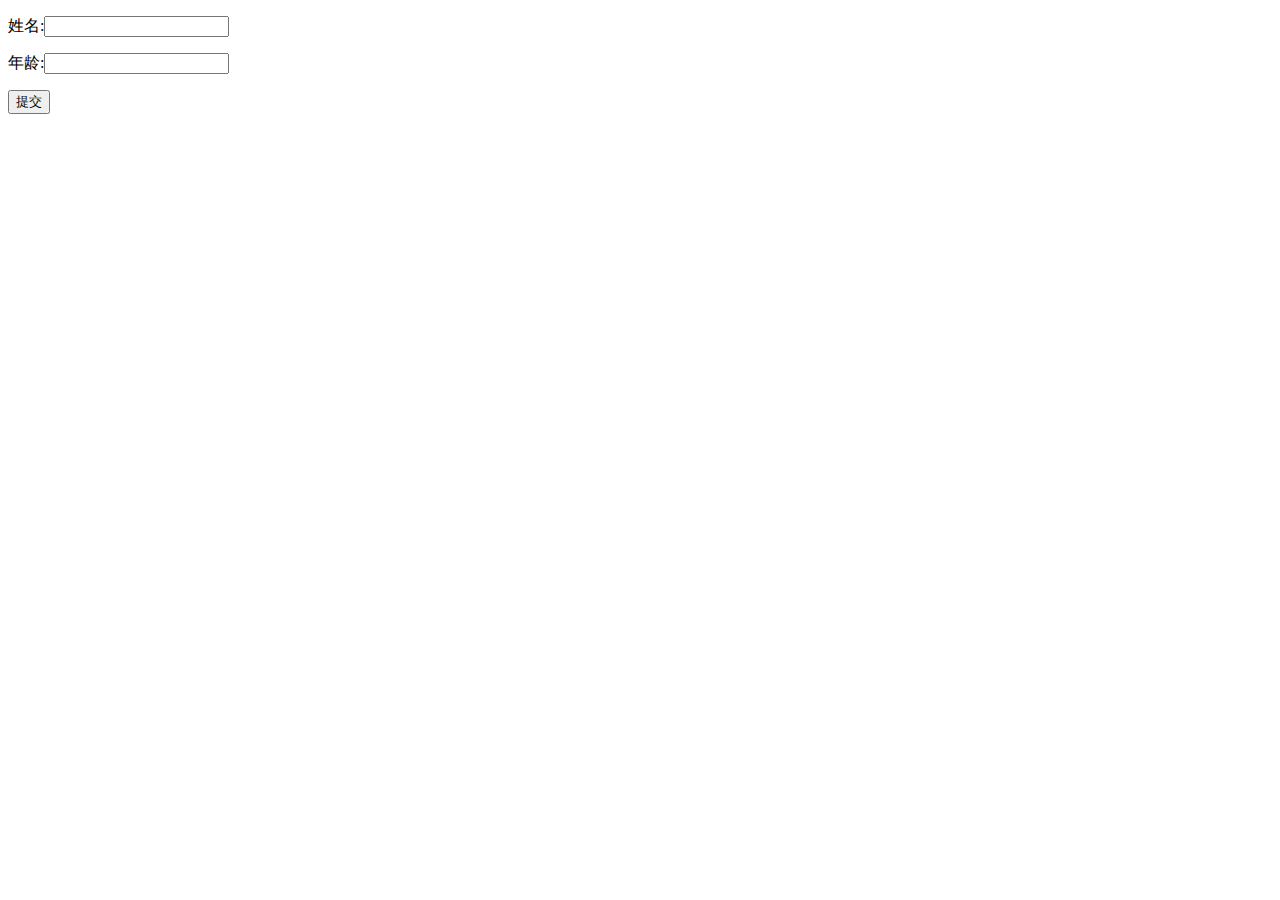
<file: src/main/resources/static/html/student.html>
<!DOCTYPE html>
<html lang="en">
<head>
    <meta charset="UTF-8">
    <title>Title</title>
</head>
<body>

    <form method="post" action="/alpha/student">
        <p>
            姓名:<input type="text" name="name">
        </p>
        <p>
            年龄:<input type="text" name="age">
        </p>
        <p>
            <input type="submit" value="提交"></input>
        </p>
    </form>

</body>
</html>
</file>
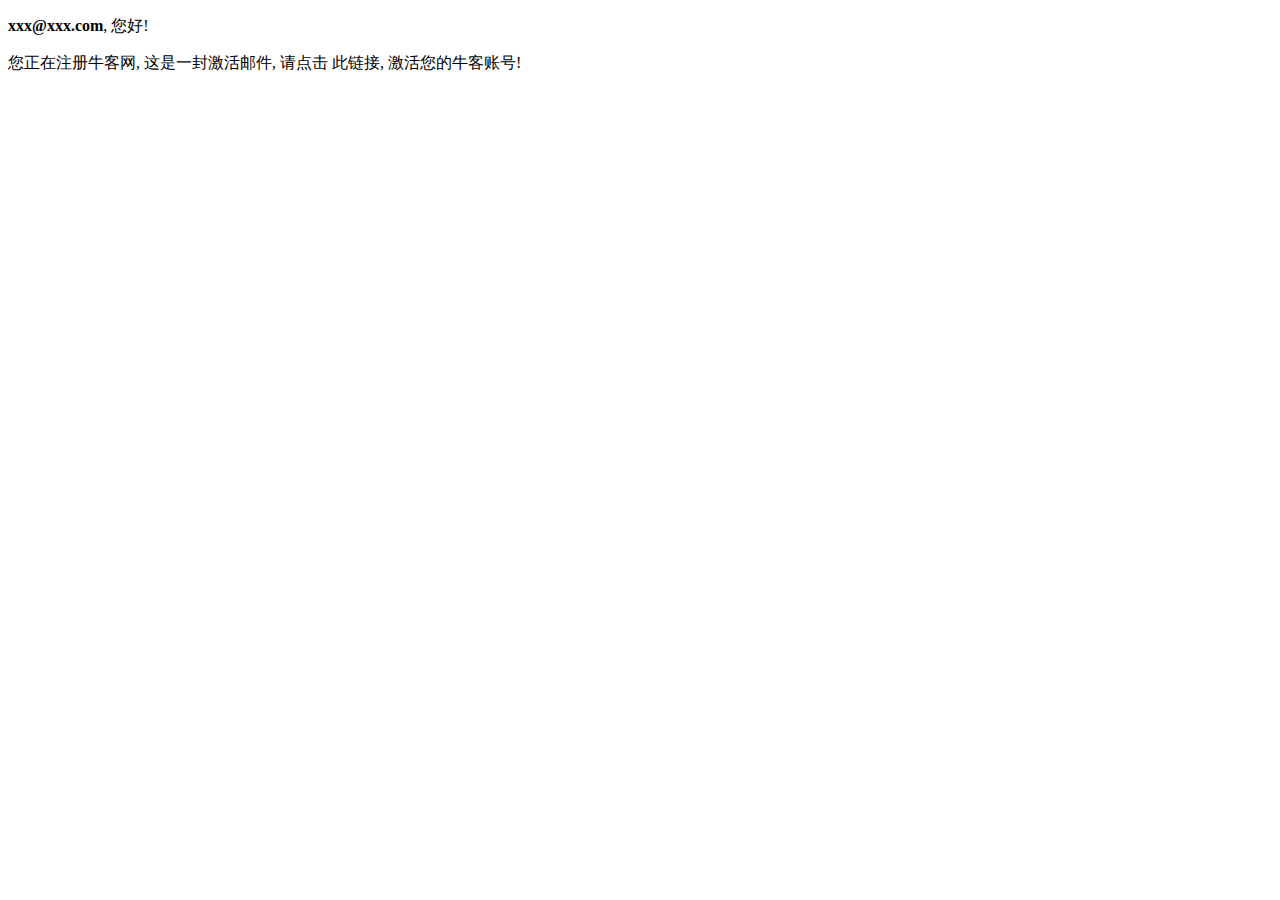
<file: src/main/resources/templates/mail/activation.html>
<!doctype html>
<html lang="en" xmlns:th="http://www.thymeleaf.org">
<head>
    <meta charset="utf-8">
    <link rel="icon" href="https://static.nowcoder.com/images/logo_87_87.png"/>
    <title>牛客网-激活账号</title>
</head>
<body>
	<div>
		<p>
			<b th:text="${email}">xxx@xxx.com</b>, 您好!
		</p>
		<p>
			您正在注册牛客网, 这是一封激活邮件, 请点击 
			<a th:href="${url}" th:text="${url}">此链接</a>,
			激活您的牛客账号!
		</p>
	</div>
</body>
</html>
</file>
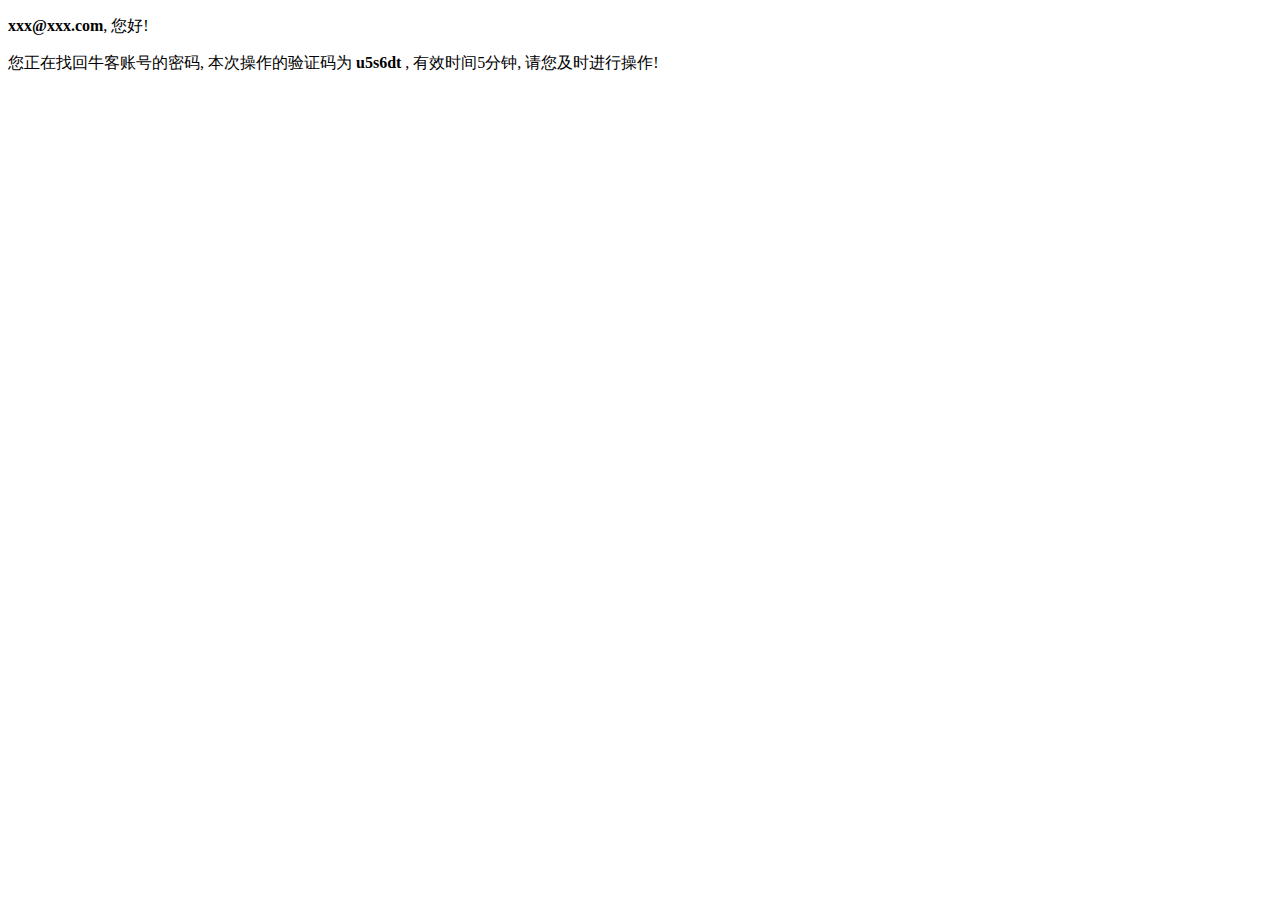
<file: src/main/resources/templates/mail/forget.html>
<!doctype html>
<html lang="en">
<head>
    <meta charset="utf-8">
    <link rel="icon" href="https://static.nowcoder.com/images/logo_87_87.png"/>
    <title>牛客网-忘记密码</title>
</head>
<body>
	<div>
		<p>
			<b>xxx@xxx.com</b>, 您好!
		</p>
		<p>
			您正在找回牛客账号的密码, 本次操作的验证码为 <b>u5s6dt</b> , 
			有效时间5分钟, 请您及时进行操作!
		</p>
	</div>
</body>
</html>
</file>
